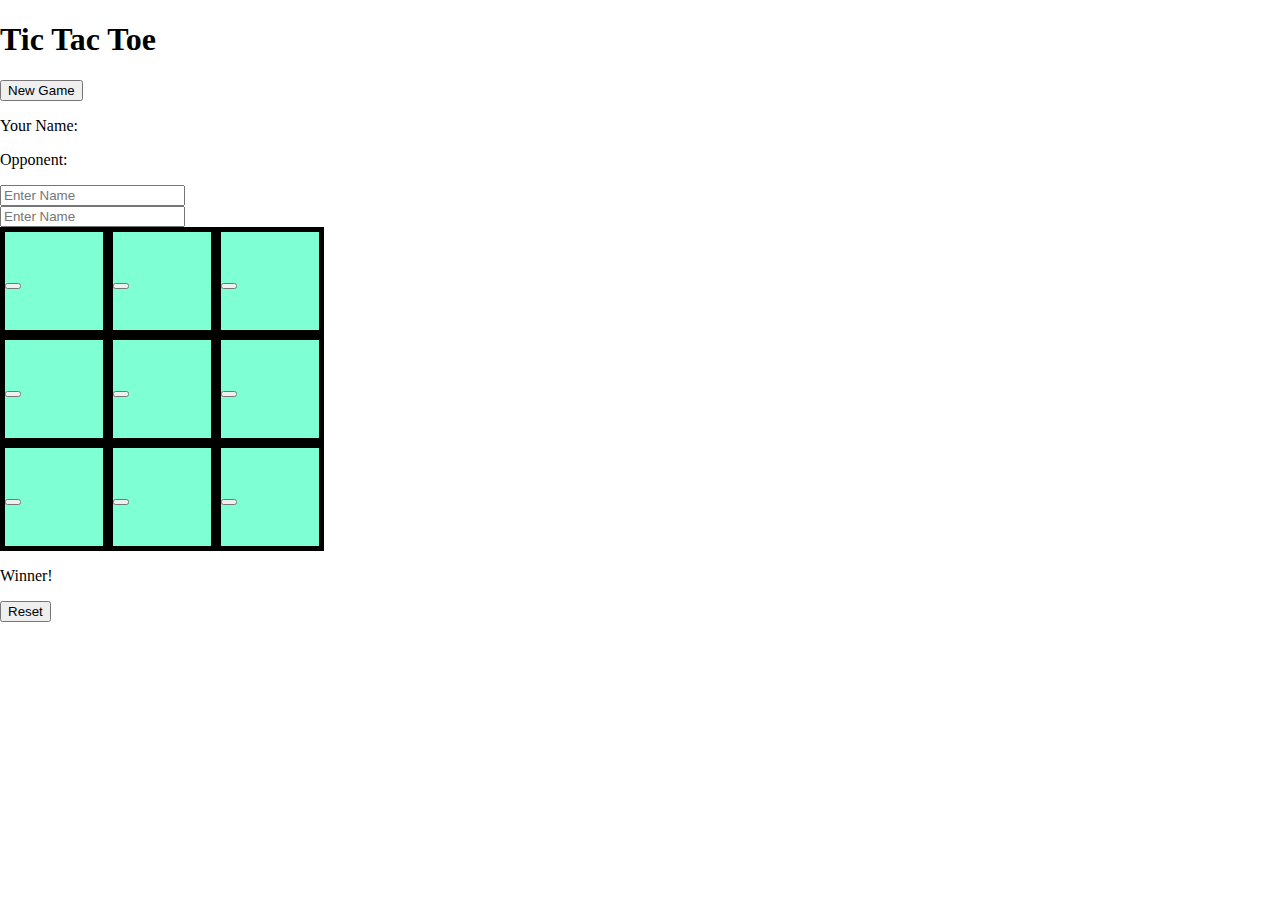
<file: index.html>
<!DOCTYPE html>
<html lang="en">
<head>
    <meta charset="UTF-8">
    <meta name="viewport" content="width=device-width, initial-scale=1.0">
    <link href="TicTacStyle.css" rel="stylesheet"/>
    <link href="https://fonts.googleapis.com/css2?family=Orbitron:wght@700&display=swap" rel="stylesheet">
    <title>Tic Tac Toe ~Anuprash</title>
</head>
<body>
    <div class="game-wrapper">

         <h1>
        Tic Tac Toe
    </h1>

        <div>
        <button  id="newGame">New Game</button>
    </div>

    <div id="enterNameContainer">
        <div class="enterBox" id="your">
            <p>Your Name:</p>
        </div>

        <div class="enterBox" id="opponent">
            <p>Opponent:</p>
        </div>
    </div>

    <div id="inputContainer">
        <div class="inputBox" >
            <input type="text" placeholder="Enter Name" id="player1"/>
        </div>

        <div class="inputBox">
            <input type="text" placeholder="Enter Name" id="player2"/>
        </div>
    </div>

    <div id="mainBox">

    <div class="box">
        <p><button class="clickme"></button></p>
    </div>

    <div class="box">
        <p><button class="clickme"></button></p>
    </div>

    <div class="box">
        <p><button class="clickme"></button></p>
    </div>

    <div class="box">
        <p><button class="clickme"></button></p>
    </div>

    <div class="box">
        <p><button class="clickme"></button></p>
    </div>

    <div class="box">
        <p><button class="clickme"></button></p>
    </div>

    <div class="box">
        <p><button class="clickme"></button></p>
    </div>

    <div class="box">
        <p><button class="clickme"></button></p>
    </div>

    <div class="box">
        <p><button class="clickme"></button></p>
    </div>
    
    </div>
    <div class="win hide">
  <p class="winText">Winner!</p>
</div>


    <div>
        <button class="res">Reset</button>
    </div>
    <script src="TicTacscript.js"></script>
    </div>
</body>
</html>
</file>
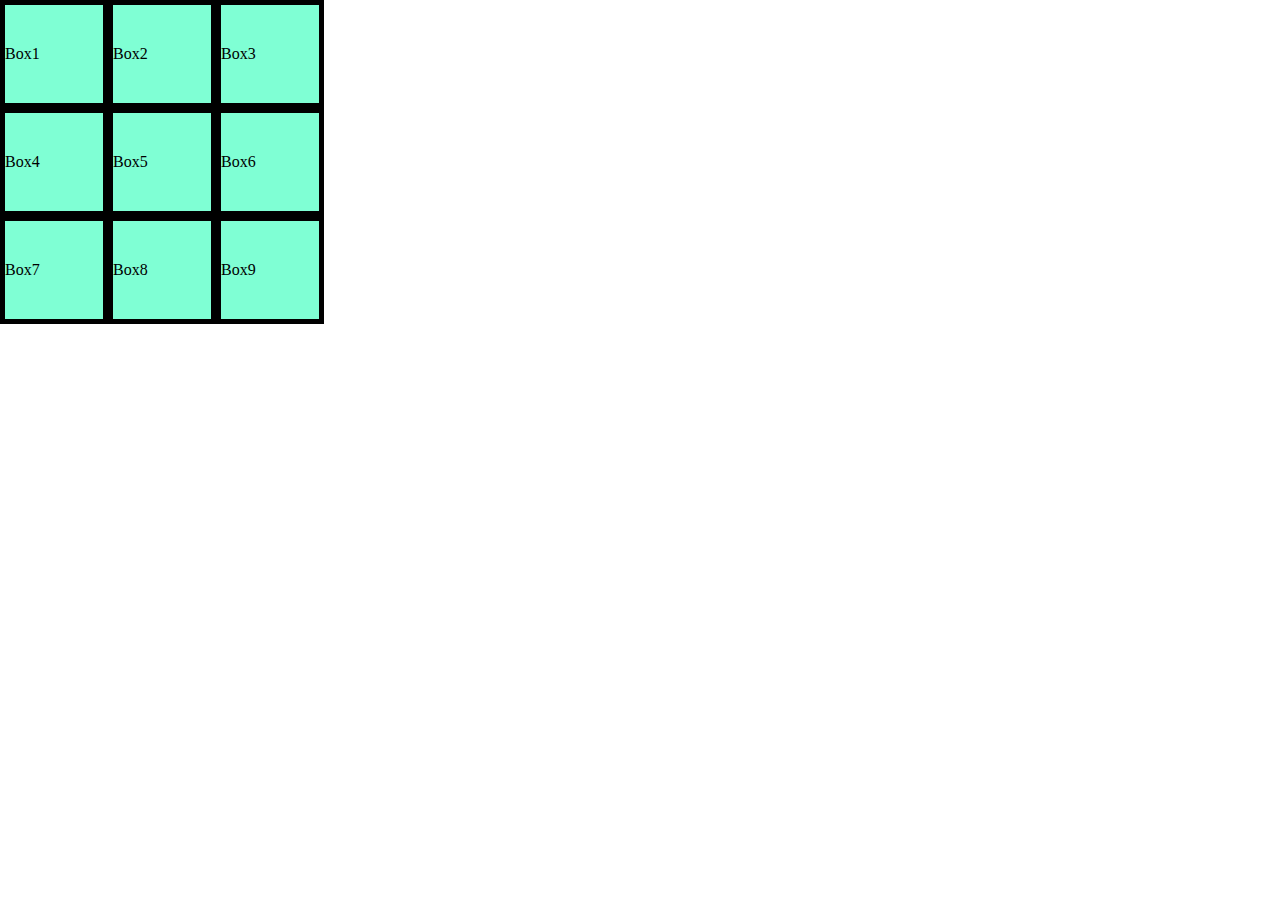
<file: TicTac.html>
<!DOCTYPE html>
<html lang="en">
<head>
    <meta charset="UTF-8">
    <meta name="viewport" content="width=device-width, initial-scale=1.0">
    <link href="TicTacStyle.css" rel="stylesheet"/>
    <title>Document</title>
</head>
<body>
    <div id="mainBox">
    <div class="box">
        <p>Box1</p>
    </div>

    <div class="box">
        <p>Box2</p>
    </div>

    <div class="box">
        <p>Box3</p>
    </div>

    <div class="box">
        <p>Box4</p>
    </div>

    <div class="box">
        <p>Box5</p>
    </div>

    <div class="box">
        <p>Box6</p>
    </div>

    <div class="box">
        <p>Box7</p>
    </div>

    <div class="box">
        <p>Box8</p>
    </div>

    <div class="box">
        <p>Box9</p>
    </div>
    
    </div>

    <script src="TicTacscript.js"></script>
</body>
</html>
</file>
<file: TicTacStyle.css>
body,html{
    padding:0px;
    margin:0px;
}


#mainBox{
    display:flex;
    flex-wrap:wrap;
    width:36vh;
    padding:0px;
    margin:0px;
    gap:0px;
}

.box{
    width:12vh;
    height:12vh;
    background-color:aquamarine;
    border:5px solid black;
    box-sizing:border-box;
    align-content: center;
    align-items: center;
}
</file>
